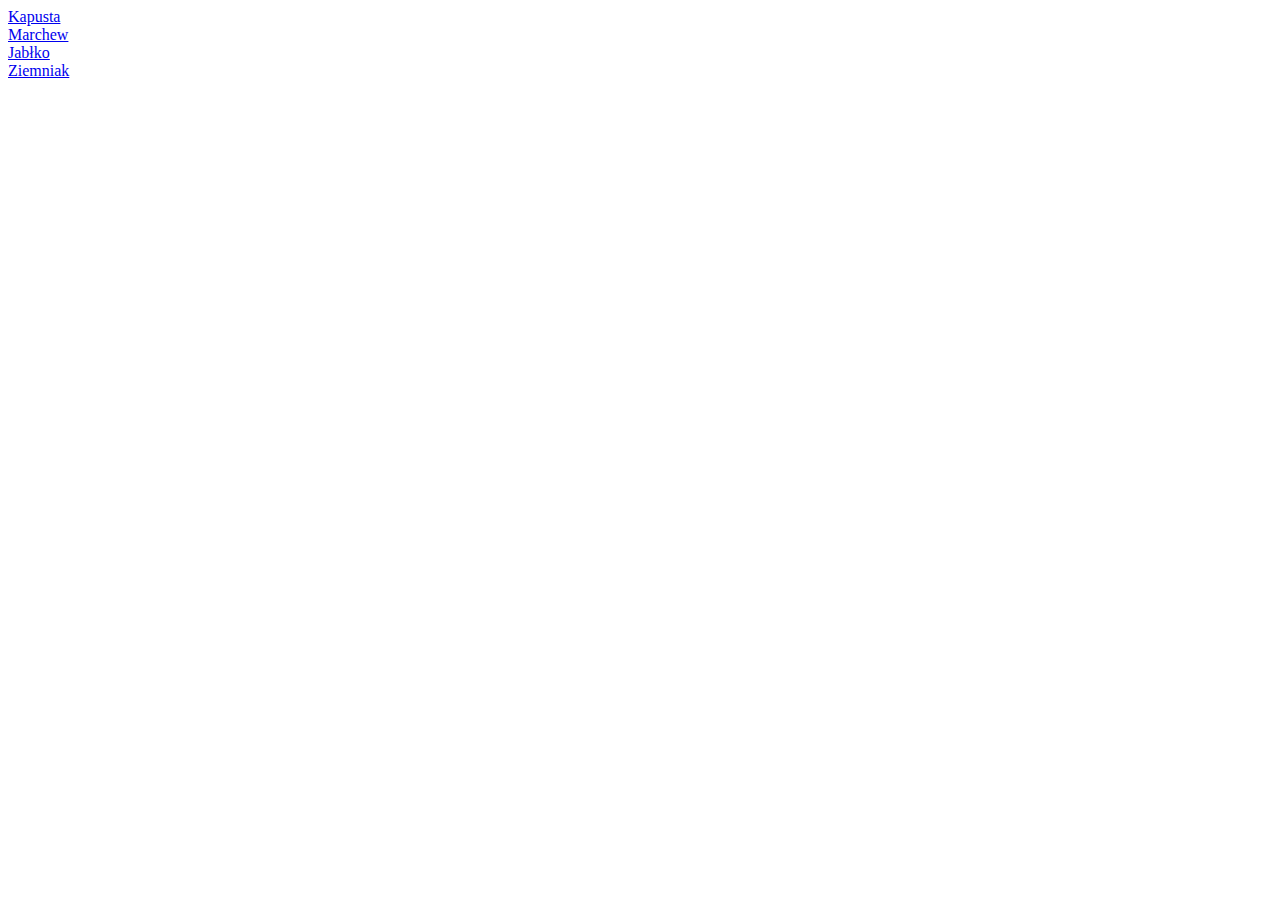
<file: public_html/index.html>
<!--
To change this template, choose Tools | Templates
and open the template in the editor.
-->
<!DOCTYPE html>
<html>
    <head>
        <title></title>
        <meta http-equiv="Content-Type" content="text/html; charset=UTF-8">
    </head>
    <body>
        <a href="kapusta.html">Kapusta</a><br>
        <a href="marchew.html">Marchew</a><br>
        <a href="jabłko.html">Jabłko</a><br>
        <a href="ziemniak.html">Ziemniak</a><br>
    </body>
</html>
</file>
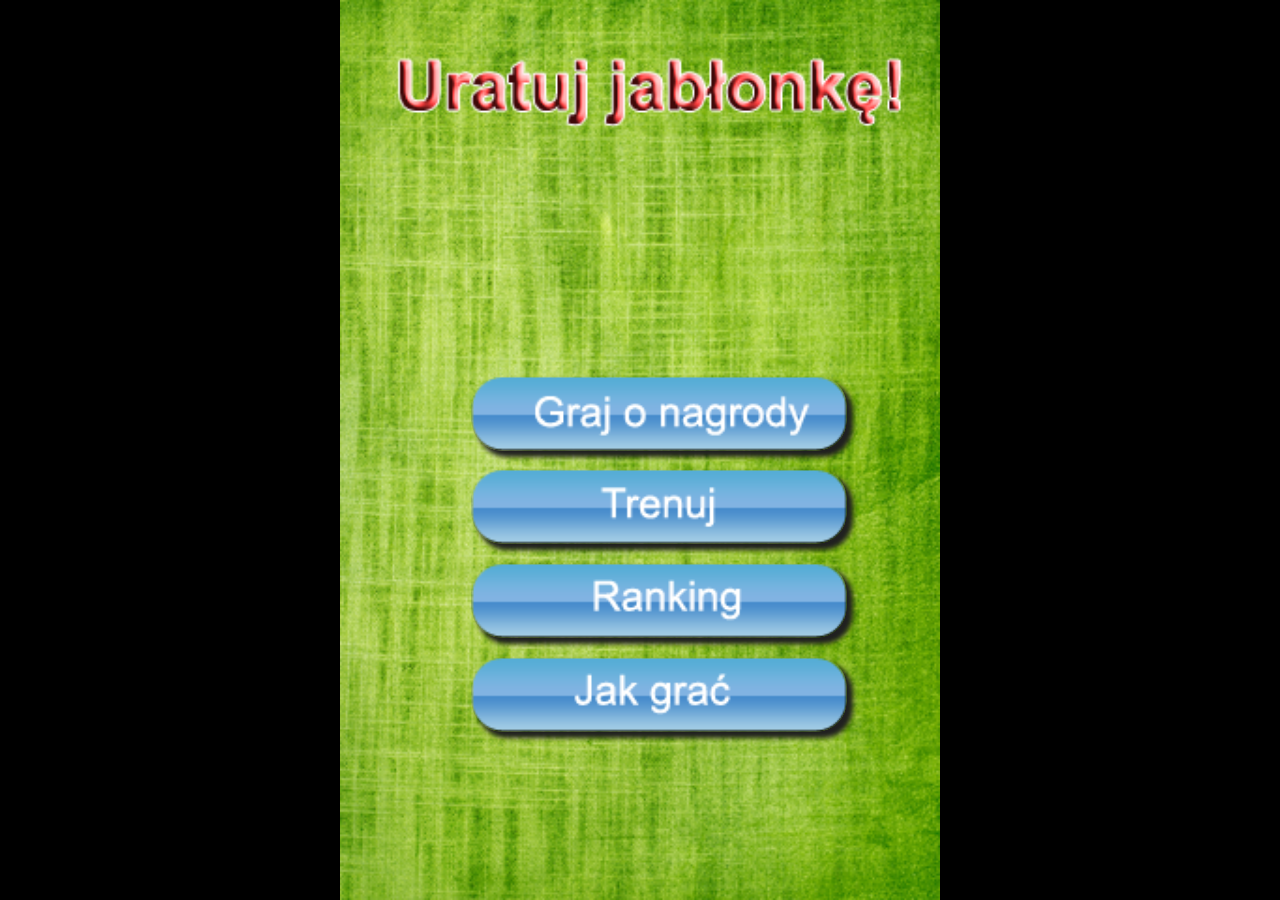
<file: public_html/jabłko.html>
<!--
To change this template, choose Tools | Templates
and open the template in the editor.
-->
<!DOCTYPE html>
<html>
    <head>
        <title>Gra</title>
        <meta http-equiv="Content-Type" content="text/html; charset=UTF-8">
        <meta http-equiv="X-UA-Compatible" content="IE=Edge"/>
        <meta name="viewport" content="width=device-width, 
              user-scalable=no, initial-scale=1, maximum-scale=1, user-scalable=0" />
        <meta name="apple-mobile-web-app-capable" content="yes" />
        <meta name="apple-mobile-web-app-status-bar-style" content="black-translucent" />        
        <link rel="stylesheet" href="css/kapusta.css" />
        
    </head>
    <body>
        <div id="test"></div>
        <img id="loader" src="imgs/loader.gif" style="display: none">
        <img id="sprayerImg1" src="imgs/sprayer(1).png" style="display:none" onclick="alert();">
        <img id="sprayerImg2" src="imgs/sprayer(2).png" style="display:none">
        <img id="sprite_buttons" src="imgs/sprite_buttons.png" style="display:none" class="ajaxLoader">
        <img id="sprite" src="imgs/sprite_jablko.png" style="display:none" class="ajaxLoader">
        <div id="playButton" class="button" onclick="CFG.onPlayButtonClick();"></div>
        <div id="tryButton" class="button" onclick="CFG.onTryButtonClick();"></div>
        <div id="rankingButton" class="button" onclick="CFG.onRankingButtonClick();"></div>
        <div id="instructionButton" class="button" onclick="CFG.onInstructionButtonClick();"></div>
        <div id="ranking" class="area">
            <h1 style="text-align: center;"><u>Ranking</u></h1>
            <table align="left">
                <tr>
                    <td>1.</td><td>Waldi</td><td align="right">9999999</td>
                </tr>
                <tr>
                    <td>2.</td><td>Olin</td><td align="right">9999498</td>
                </tr>
                <tr>
                    <td>3.</td><td>Muko</td><td align="right">9999156</td>
                </tr>
                <tr>
                    <td>4.</td><td>Sheldon</td><td align="right">9999154</td>
                </tr>
                <tr>
                    <td>5.</td><td>Noname</td><td align="right">9994239</td>
                </tr>
            </table>
        </div>
        <div id="xButton" onclick="CFG.onXButtonCkick();"></div>
        <div id="instruction" class="area">
            <h1 style="text-align: center;"><u>Instrukcje</u></h1>
            <p style="margin: 20px;">
                Dokładnie opryskaj uprawę kapusty i uzyskaj maksymalną ilośc punktów.
            </p>
        </div>
        <div id="gameOver" class="area">
            <h1 style="margin-left: 70px"><u>Game Over</u></h1>
            <p id="scores"></p>
            <p id="rank"></p>
            <table align="left" style="background: #FFF4CE; border-radius: 10px">
                <tr>
                    <td style="font-size: 20px">Top 3:</td>
                </tr>
                <tr>
                    <td>1.</td><td>Waldi</td><td align="right">9999999</td>
                </tr>
                <tr>
                    <td>2.</td><td>Olin</td><td align="right">9999498</td>
                </tr>
                <tr>
                    <td>3.</td><td>Muko</td><td align="right">9999156</td>
                </tr>
            </table>  
        </div>
        <div id="returnButton" onclick="CFG.returnToMenu();" ></div>
        <div id="exitButton" onclick="CFG.exit();"></div>
        <div id="replayButton" class="button" onclick="CFG.replay();"></div>
        <canvas id="canvas" class="canvasLoader" >
                Twoja przeglądarka nie obsługuje elementu canvas standardu HTML5
        </canvas>
        <script type="text/javascript" src="js/libs/jquery-1.9.0/jquery.min.js"></script>
        <script type="text/javascript" src="js/libs/jquery.canvas-loader.js"></script>
        <script type="text/javascript" src="js/jablko.js"></script>
    </body>
</html>
</file>
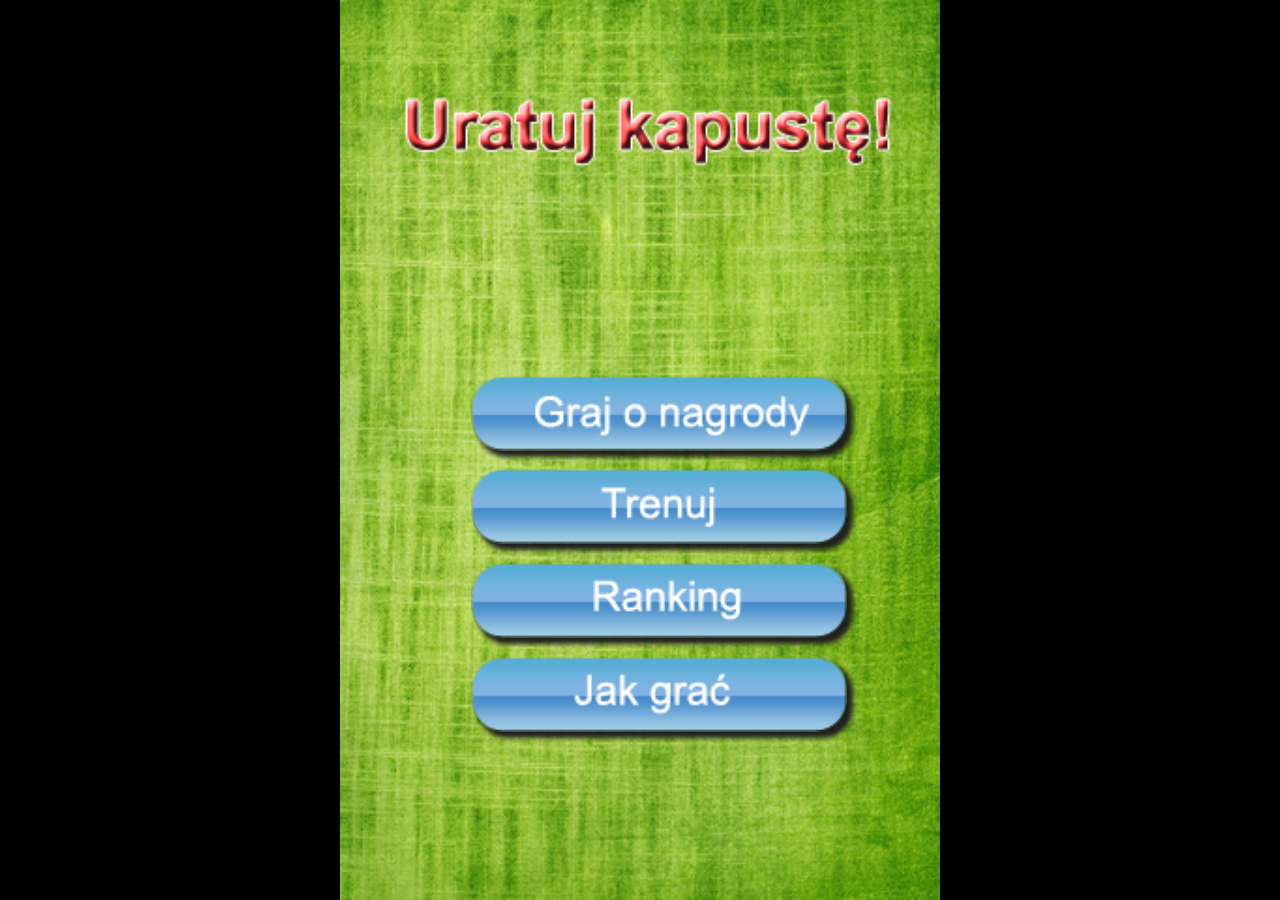
<file: public_html/kapusta.html>
<!--
To change this template, choose Tools | Templates
and open the template in the editor.
-->
<!DOCTYPE html>
<html>
    <head>
        <title>Gra</title>
        <meta http-equiv="Content-Type" content="text/html; charset=UTF-8">
        <meta http-equiv="X-UA-Compatible" content="IE=Edge"/>
        <meta name="viewport" content="width=device-width, 
              user-scalable=no, initial-scale=1, maximum-scale=1, user-scalable=0" />
        <meta name="apple-mobile-web-app-capable" content="yes" />
        <meta name="apple-mobile-web-app-status-bar-style" content="black-translucent" />        
        <link rel="stylesheet" href="css/kapusta.css" />
        
    </head>
    <body>
        <div id="test"></div>
        <img id="loader" src="imgs/loader.gif" style="display: none">
        <img id="sprayerImg1" src="imgs/sprayer(1).png" style="display:none" onclick="alert();">
        <img id="sprayerImg2" src="imgs/sprayer(2).png" style="display:none">
        <img id="sprite" src="imgs/sprite_kapusta.png" style="display:none" class="ajaxLoader">
        <div id="playButton" class="button" onclick="CFG.onPlayButtonClick();"></div>
        <div id="tryButton" class="button" onclick="CFG.onTryButtonClick();"></div>
        <div id="rankingButton" class="button" onclick="CFG.onRankingButtonClick();"></div>
        <div id="instructionButton" class="button" onclick="CFG.onInstructionButtonClick();"></div>
        <div id="ranking" class="area">
            <h1 style="text-align: center;"><u>Ranking</u></h1>
            <table align="left">
                <tr>
                    <td>1.</td><td>Waldi</td><td align="right">9999999</td>
                </tr>
                <tr>
                    <td>2.</td><td>Olin</td><td align="right">9999498</td>
                </tr>
                <tr>
                    <td>3.</td><td>Muko</td><td align="right">9999156</td>
                </tr>
                <tr>
                    <td>4.</td><td>Sheldon</td><td align="right">9999154</td>
                </tr>
                <tr>
                    <td>5.</td><td>Noname</td><td align="right">9994239</td>
                </tr>
            </table>
        </div>
        <div id="xButton" onclick="CFG.onXButtonCkick();"></div>
        <div id="instruction" class="area">
            <h1 style="text-align: center;"><u>Instrukcje</u></h1>
            <p style="margin: 20px;">
                Dokładnie opryskaj uprawę kapusty i uzyskaj maksymalną ilośc punktów.
            </p>
        </div>
        <div id="gameOver" class="area">
            <h1 style="margin-left: 70px"><u>Game Over</u></h1>
            <p id="scores"></p>
            <p id="rank"></p>
            <table align="left" style="background: #FFF4CE; border-radius: 10px">
                <tr>
                    <td style="font-size: 20px">Top 3:</td>
                </tr>
                <tr>
                    <td>1.</td><td>Waldi</td><td align="right">9999999</td>
                </tr>
                <tr>
                    <td>2.</td><td>Olin</td><td align="right">9999498</td>
                </tr>
                <tr>
                    <td>3.</td><td>Muko</td><td align="right">9999156</td>
                </tr>
            </table>  
        </div>
        <div id="returnButton" onclick="CFG.returnToMenu();" ></div>
        <div id="exitButton" onclick="CFG.exit();"></div>
        <div id="replayButton" class="button" onclick="CFG.replay();"></div>
        <canvas id="canvas" class="canvasLoader" >
                Twoja przeglądarka nie obsługuje elementu canvas standardu HTML5
        </canvas>
        <script type="text/javascript" src="js/libs/jquery-1.9.0/jquery.min.js"></script>
        <script type="text/javascript" src="js/libs/jquery.canvas-loader.js"></script>
        <script type="text/javascript" src="js/kapusta.js"></script>
    </body>
</html>
</file>
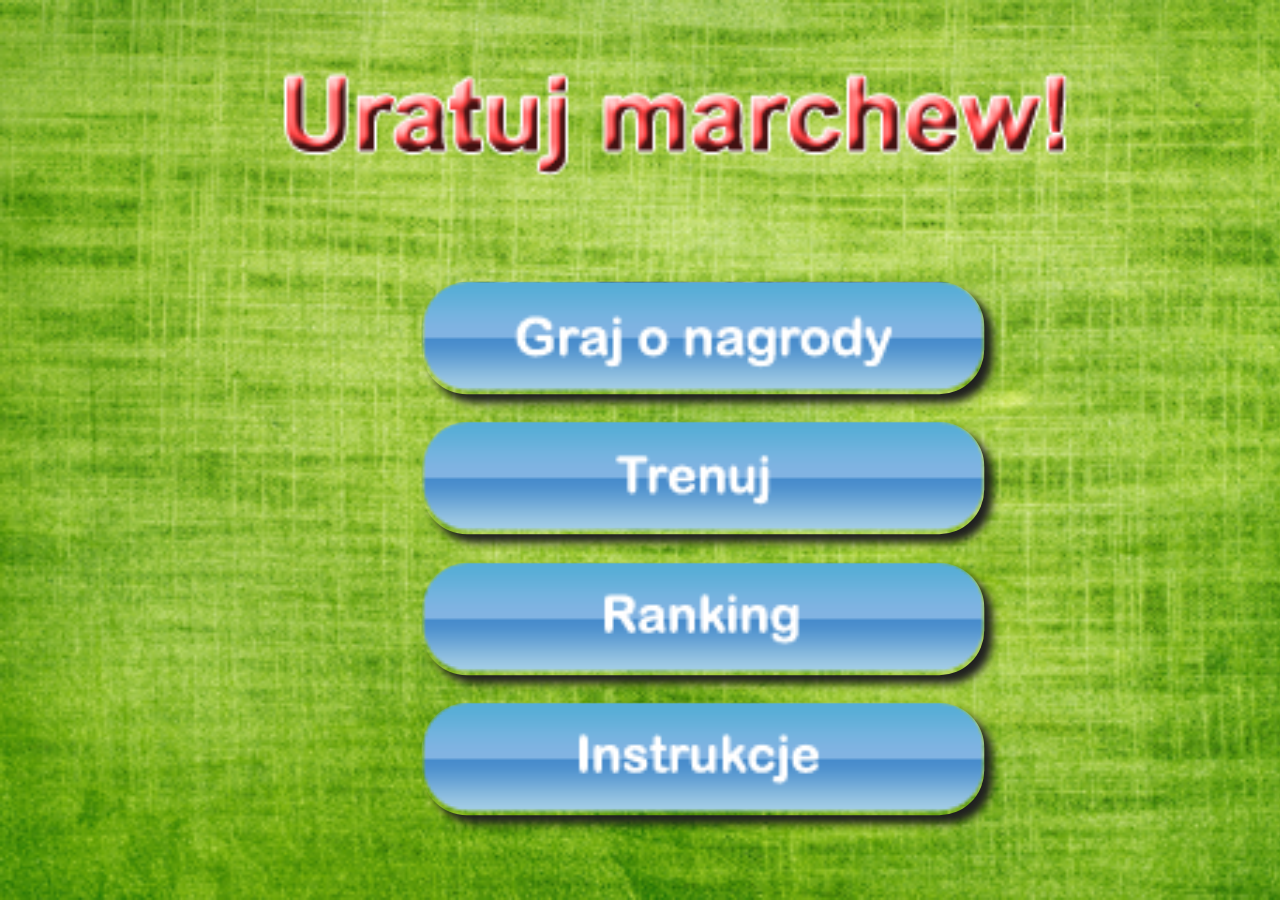
<file: public_html/marchew.html>
<!--
To change this template, choose Tools | Templates
and open the template in the editor.
-->
<!DOCTYPE html>
<html>
    <head>
        <title>Gra</title>
        <meta http-equiv="Content-Type" content="text/html; charset=UTF-8">
        <meta http-equiv="X-UA-Compatible" content="IE=Edge"/>
        <meta name="viewport" content="width=device-width, 
              user-scalable=no, initial-scale=1, maximum-scale=1, user-scalable=0" />
        <meta name="apple-mobile-web-app-capable" content="yes" />
        <meta name="apple-mobile-web-app-status-bar-style" content="black-translucent" />        
        <link rel="stylesheet" href="css/marchew.css" />
        
    </head>
    <body>
        <div id="test"></div>
        <img id="loader" src="imgs/loader.gif" style="display: none">
        <img id="sprayerImg1" src="imgs/sprayer(1).png" style="display:none" onclick="alert();">
        <img id="sprayerImg2" src="imgs/sprayer(2).png" style="display:none">
        <img id="sprite_buttons" src="imgs/sprite_buttons.png" style="display:none" class="ajaxLoader">
        <img id="sprite" src="imgs/sprite_marchew.png" style="display:none" class="ajaxLoader">
        <div id="playButton" class="button" onclick="CFG.onPlayButtonClick();"></div>
        <div id="tryButton" class="button" onclick="CFG.onTryButtonClick();"></div>
        <div id="rankingButton" class="button" onclick="CFG.onRankingButtonClick();"></div>
        <div id="instructionButton" class="button" onclick="CFG.onInstructionButtonClick();"></div>
        <div id="ranking" class="area">
            <h1 style="text-align: center;"><u>Ranking</u></h1>
            <table align="left">
                <tr>
                    <td>1.</td><td>Waldi</td><td align="right">9999999</td>
                </tr>
                <tr>
                    <td>2.</td><td>Olin</td><td align="right">9999498</td>
                </tr>
                <tr>
                    <td>3.</td><td>Muko</td><td align="right">9999156</td>
                </tr>
                <tr>
                    <td>4.</td><td>Sheldon</td><td align="right">9999154</td>
                </tr>
                <tr>
                    <td>5.</td><td>Noname</td><td align="right">9994239</td>
                </tr>
            </table>
        </div>
        <div id="xButton" onclick="CFG.onXButtonCkick();"></div>
        <div id="instruction" class="area">
            <h1 style="text-align: center;"><u>Instrukcje</u></h1>
            <p style="margin: 20px;">
                Dokładnie opryskaj uprawę kapusty i uzyskaj maksymalną ilośc punktów.
            </p>
        </div>
        <div id="gameOver" class="area">
            <h1 style="text-align: center;"><u>Game Over</u></h1>
            <p id="scores"></p>
            <p id="rank"></p>
            <table align="left" style="background: #FFF4CE; border-radius: 10px">
                <tr>
                    <td style="font-size: 18px">Top 3:</td>
                </tr>
                <tr>
                    <td>1.</td><td>Waldi</td><td align="right">9999999</td>
                </tr>
                <tr>
                    <td>2.</td><td>Olin</td><td align="right">9999498</td>
                </tr>
                <tr>
                    <td>3.</td><td>Muko</td><td align="right">9999156</td>
                </tr>
            </table>  
        </div>
        <div id="returnButton" onclick="CFG.returnToMenu();" ></div>
        <div id="exitButton" onclick="CFG.exit();"></div>
        <div id="replayButton" class="button" onclick="CFG.replay();"></div>
        <canvas id="canvas" class="canvasLoader" >
                Twoja przeglądarka nie obsługuje elementu canvas standardu HTML5
        </canvas>
        <script type="text/javascript" src="js/libs/jquery-1.9.0/jquery.min.js"></script>
        <script type="text/javascript" src="js/libs/jquery.canvas-loader.js"></script>
        <script type="text/javascript" src="js/marchewka.js"></script>
    </body>
</html>
</file>
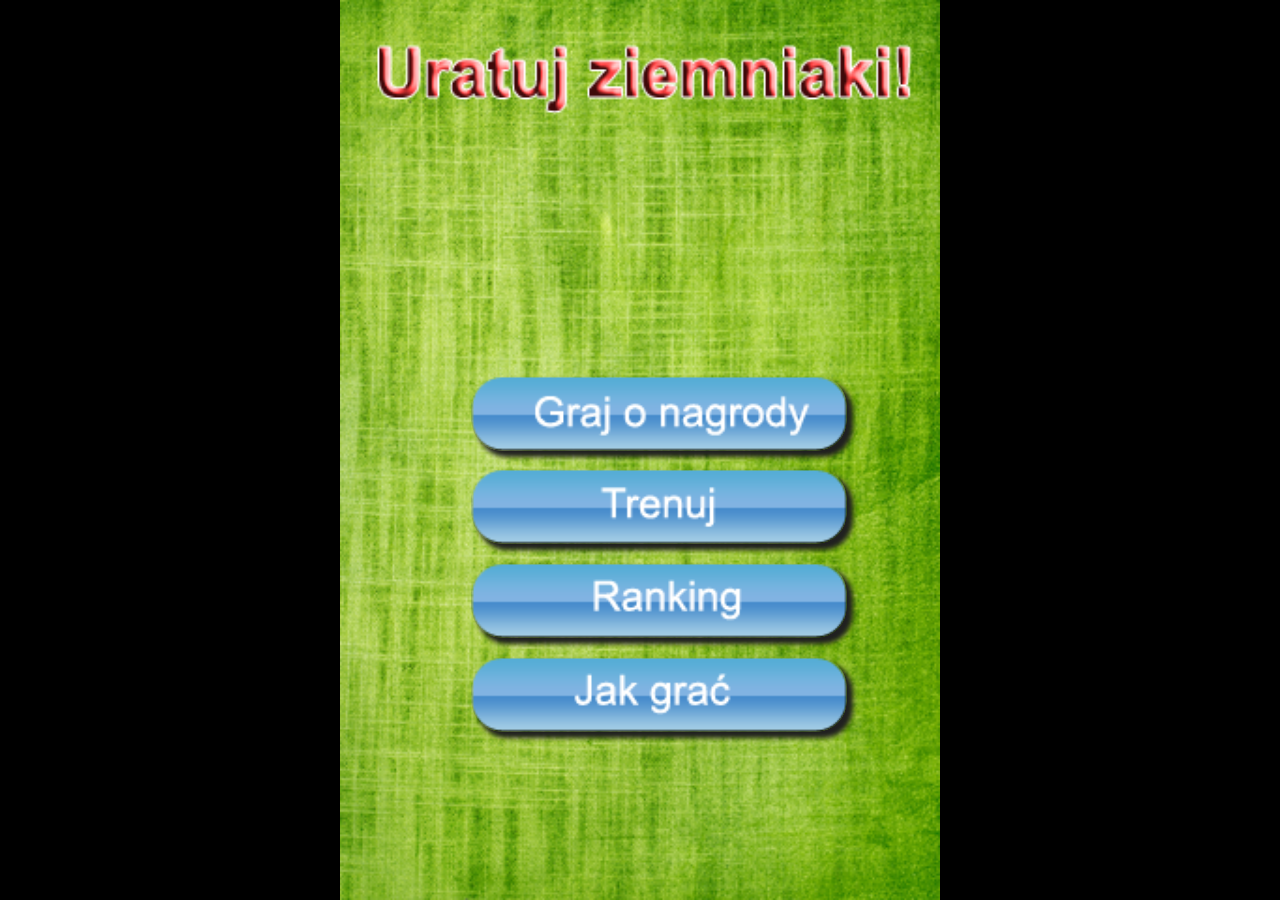
<file: public_html/ziemniak.html>
<!--
To change this template, choose Tools | Templates
and open the template in the editor.
-->
<!DOCTYPE html>
<html>
    <head>
        <title>Gra</title>
        <meta http-equiv="Content-Type" content="text/html; charset=UTF-8">
        <meta http-equiv="X-UA-Compatible" content="IE=Edge"/>
        <meta name="viewport" content="width=device-width, 
              user-scalable=no, initial-scale=1, maximum-scale=1, user-scalable=0" />
        <meta name="apple-mobile-web-app-capable" content="yes" />
        <meta name="apple-mobile-web-app-status-bar-style" content="black-translucent" />        
        <link rel="stylesheet" href="css/kapusta.css" />
        
    </head>
    <body>
        <div id="test"></div>
        <img id="loader" src="imgs/loader.gif" style="display: none">
        <img id="sprayerImg1" src="imgs/sprayer(1).png" style="display:none" onclick="alert();">
        <img id="sprayerImg2" src="imgs/sprayer(2).png" style="display:none">
        <img id="sprite" src="imgs/sprite_ziemniak.png" style="display:none" class="ajaxLoader">
        <div id="playButton" class="button" onclick="CFG.onPlayButtonClick();"></div>
        <div id="tryButton" class="button" onclick="CFG.onTryButtonClick();"></div>
        <div id="rankingButton" class="button" onclick="CFG.onRankingButtonClick();"></div>
        <div id="instructionButton" class="button" onclick="CFG.onInstructionButtonClick();"></div>
        <div id="ranking" class="area">
            <h1 style="text-align: center;"><u>Ranking</u></h1>
            <table align="left">
                <tr>
                    <td>1.</td><td>Waldi</td><td align="right">9999999</td>
                </tr>
                <tr>
                    <td>2.</td><td>Olin</td><td align="right">9999498</td>
                </tr>
                <tr>
                    <td>3.</td><td>Muko</td><td align="right">9999156</td>
                </tr>
                <tr>
                    <td>4.</td><td>Sheldon</td><td align="right">9999154</td>
                </tr>
                <tr>
                    <td>5.</td><td>Noname</td><td align="right">9994239</td>
                </tr>
            </table>
        </div>
        <div id="xButton" onclick="CFG.onXButtonCkick();"></div>
        <div id="instruction" class="area">
            <h1 style="text-align: center;"><u>Instrukcje</u></h1>
            <p style="margin: 20px;">
                Dokładnie opryskaj uprawę kapusty i uzyskaj maksymalną ilośc punktów.
            </p>
        </div>
        <div id="gameOver" class="area">
            <h1 style="margin-left: 70px"><u>Game Over</u></h1>
            <p id="scores"></p>
            <p id="rank"></p>
            <table align="left" style="background: #FFF4CE; border-radius: 10px">
                <tr>
                    <td style="font-size: 20px">Top 3:</td>
                </tr>
                <tr>
                    <td>1.</td><td>Waldi</td><td align="right">9999999</td>
                </tr>
                <tr>
                    <td>2.</td><td>Olin</td><td align="right">9999498</td>
                </tr>
                <tr>
                    <td>3.</td><td>Muko</td><td align="right">9999156</td>
                </tr>
            </table>  
        </div>
        <div id="returnButton" onclick="CFG.returnToMenu();" ></div>
        <div id="exitButton" onclick="CFG.exit();"></div>
        <div id="replayButton" class="button" onclick="CFG.replay();"></div>
        <canvas id="canvas" class="canvasLoader" >
                Twoja przeglądarka nie obsługuje elementu canvas standardu HTML5
        </canvas>
        <script type="text/javascript" src="js/libs/jquery-1.9.0/jquery.min.js"></script>
        <script type="text/javascript" src="js/libs/jquery.canvas-loader.js"></script>
        <script type="text/javascript" src="js/ziemniak.js"></script>
    </body>
</html>
</file>
<file: public_html/css/kapusta.css>
/* 
    Document   : game
    Created on : 2013-03-29, 14:14:50
    Author     : Kuba
    Description:
        Purpose of the stylesheet follows.
*/

root { 
    display: block;
}

#test{
    background: white;
    width: 200px;
    height: 50px;
    position: absolute;
    left: 100px;
    top: 100px;
    z-index: 10;
    display: none;
/*    -webkit-transform: translate(50px, 50px);*/
}

body {
    font-family: Arial, "Times New Roman",Georgia,Serif;
    margin: 0;
    padding: 0;
    background: #000;
}

canvas {
    display: block;
    margin: 0 auto;
    background: #ffffff;
}

#loader{
   position: absolute;
   width: 150px;
   height: 150px;
   z-index: 10;
}

#button1{
/*    display: none;*/
    position: absolute;
    background: url("../imgs/button.png");
    background-size:  100% 100%;
    width: 200px;
    height: 80px;
    border: none;    
}

#gameOver p{
    text-align: center;
    font-size: 20px;
    margin-left: 15px;
    margin-right: 5px;
}

#returnButton{
    background-repeat: no-repeat;
    background-image:  url("../imgs/sprite_kapusta.png");
    background-position:  -861px -480px;
    position: absolute;
    z-index: 6;
    display: none;
}

#returnButton:hover{
    cursor: pointer;
    border-radius: 20px;
    -moz-box-shadow: 0px 0px 15px #319731;
    -webkit-box-shadow: 0px 0px 15px #319731;
    box-shadow: 0px 0px 15px #319731;
}

#exitButton{
    background-image: url("../imgs/sprite_kapusta.png");
    background-position:  -860px -530px;
    position: absolute;
    z-index: 6;
    display: none;
}

#exitButton:hover{
    cursor: pointer;
/*    -webkit-box-shadow: 0 0 10px #ff0000;*/
}

#replayButton{
    background-position:  -640px -820px;
    z-index: 6;
}

.button{
    position: absolute;
    background-repeat: no-repeat;
    background-image: url("../imgs/sprite_kapusta.png");
    border-radius: 16px;
    -moz-box-shadow: 3px 3px 3px #202020;
    -webkit-box-shadow: 3px 3px 3px #202020;
    box-shadow: 3px 3px 3px #202020;
    display: none;
}

.button:hover{
    cursor: pointer;
    -webkit-box-shadow: 0 0 10px #478CCC;
    -moz-box-shadow: 0 0 10px #478CCC;
    box-shadow: 0 0 10px #478CCC;
}


.area{
    position: absolute;
    background: white;
    border-radius: 10px;
    display: none;
    z-index: 5;
    -moz-box-shadow: 5px 5px 5px #000000;
    -webkit-box-shadow: 3px 3px 3px #202020;
    box-shadow: 3px 3px 3px #202020;
}

#xButton{
    position: absolute;
    background-repeat: no-repeat;
    background-image: url("../imgs/sprite_kapusta.png");
    background-position:  -840px -480px;
    border-radius: 2px;
    z-index: 6;
    display: none;
}

#xButton:hover{
    cursor: pointer;
    -webkit-box-shadow: 0 0 10px #ff0000;
    -moz-box-shadow: 0 0 10px #ff0000;
    box-shadow: 0 0 10px #ff0000;
}

#gameOver{
    position: absolute;
    background: white;
    border-radius: 10px;
    width: 300px;
    height: 350px;
    top: 70px;
    left: 10px;
    display: none;
    z-index: 5;
}

table{
    margin-left: 10px;
    margin-top: 30px;
    width: 280px;
    font-family: Arial, "Times New Roman",Georgia,Serif;
    font-size: 18px;
}

    

#playButton{
    background-position:  -640px -620px;
}

#tryButton{
    background-position:  -640px -670px;
}

#rankingButton{
    background-position:  -640px -720px;
}

#instructionButton{
    background-position:  -640px -770px;
}


/*#game {
    width: 400px;
    height: 400px;
    border-radius: 5px;
    position: absolute;
    top: 50px;
    left: 50px;
}*/

#canvas {
/*    background: url("../imgs/background(2).jpg");*/
    background-size:  100% auto;
/*    cursor: none;*/
/*    border-radius: 5px;
    position: absolute;
    top: 50px;
    left: 50px;
    z-index: 10;*/
}

/*#sprayerImg1{
    width: 50px;
    height: auto;
}*/

/*#board {
    border-radius: 5px;
    opacity: 0.5;
    display: none;
    background: gray;
    z-index: 12;
    width: 400px;
    height: 400px;
    position: absolute;
    top: 50px;
    left: 50px;
}*/
</file>
<file: public_html/css/marchew.css>
/* 
    Document   : game
    Created on : 2013-03-29, 14:14:50
    Author     : Kuba
    Description:
        Purpose of the stylesheet follows.
*/

root { 
    display: block;
}

#test{
    background: white;
    width: 200px;
    height: 50px;
    position: absolute;
    left: 100px;
    top: 100px;
    z-index: 10;
    display: none;
/*    -webkit-transform: translate(50px, 50px);*/
}

body {
    font-family: Arial, "Times New Roman",Georgia,Serif;
    margin: 0;
    padding: 0;
    background: #000;
}

canvas {
    display: block;
    margin: 0 auto;
    background: #ffffff;
}

#loader{
   position: absolute;
   width: 150px;
   height: 150px;
   z-index: 10;
}

#button1{
/*    display: none;*/
    position: absolute;
    background: url("../imgs/button.png");
    background-size:  100% 100%;
    width: 200px;
    height: 80px;
    border: none;    
}

#gameOver p{
    text-align: center;
    font-size: 20px;
    margin-left: 15px;
    margin-right: 5px;
}

#returnButton{
    background-repeat: no-repeat;
    background-image:  url("../imgs/sprite_marchew.png");
    background-position:  -700px -800px;
    position: absolute;
    z-index: 6;
    display: none;
}

#returnButton:hover{
    cursor: pointer;
    border-radius: 20px;
    -moz-box-shadow: 0px 0px 15px #319731;
    -webkit-box-shadow: 0px 0px 15px #319731;
    box-shadow: 0px 0px 15px #319731;
}

#exitButton{
    background-image: url("../imgs/sprite_marchew.png");
    background-position:  -740px -800px;
    position: absolute;
    z-index: 6;
    display: none;
}

#exitButton:hover{
    cursor: pointer;
/*    -webkit-box-shadow: 0 0 10px #ff0000;*/
}



.button{
    position: absolute;
    background-repeat: no-repeat;
    background-image: url("../imgs/sprite_marchew.png");
    border-radius: 16px;
    -moz-box-shadow: 3px 3px 3px #202020;
    -webkit-box-shadow: 3px 3px 3px #202020;
    box-shadow: 3px 3px 3px #202020;
    display: none;
}

.button:hover{
    cursor: pointer;
    -webkit-box-shadow: 0 0 10px #478CCC;
    -moz-box-shadow: 0 0 10px #478CCC;
    box-shadow: 0 0 10px #478CCC;
}


.area{
    position: absolute;
    background: white;
    border-radius: 10px;
    display: none;
    z-index: 5;
    -moz-box-shadow: 5px 5px 5px #000000;
    -webkit-box-shadow: 3px 3px 3px #202020;
    box-shadow: 3px 3px 3px #202020;
}

#xButton{
    position: absolute;
    background-repeat: no-repeat;
    background-image: url("../imgs/sprite_marchew.png");
    background-position:  -680px -800px;
    border-radius: 2px;
    z-index: 6;
    display: none;
}

#xButton:hover{
    cursor: pointer;
    -webkit-box-shadow: 0 0 10px #ff0000;
    -moz-box-shadow: 0 0 10px #ff0000;
    box-shadow: 0 0 10px #ff0000;
}

#gameOver{
    position: absolute;
    background: white;
    border-radius: 10px;
    width: 300px;
    height: 350px;
    top: 70px;
    left: 10px;
    display: none;
    z-index: 5;
}

table{
    margin-left: 10px;
    width: 440px;
    font-family: Arial, "Times New Roman",Georgia,Serif;
    font-size: 16px;
}

#scores{
    font-size: 18px;
}

    

#playButton{
    background-position:  -480px -600px;
}

#tryButton{
    background-position:  -480px -650px;
}

#rankingButton{
    background-position:  -480px -700px;
}

#instructionButton{
    background-position:  -480px -750px;
}

#replayButton{
    background-position:  -480px -800px;
    z-index: 6;
}


/*#game {
    width: 400px;
    height: 400px;
    border-radius: 5px;
    position: absolute;
    top: 50px;
    left: 50px;
}*/

#canvas {
/*    background: url("../imgs/background(2).jpg");*/
    background-size:  100% auto;
/*    position: absolute;
    z-index: 1;*/
/*    cursor: none;*/
/*    border-radius: 5px;
    position: absolute;
    top: 50px;
    left: 50px;
    z-index: 10;*/
}

/*#sprayerImg1{
    width: 50px;
    height: auto;
}*/

/*#board {
    border-radius: 5px;
    opacity: 0.5;
    display: none;
    background: gray;
    z-index: 12;
    width: 400px;
    height: 400px;
    position: absolute;
    top: 50px;
    left: 50px;
}*/
</file>
